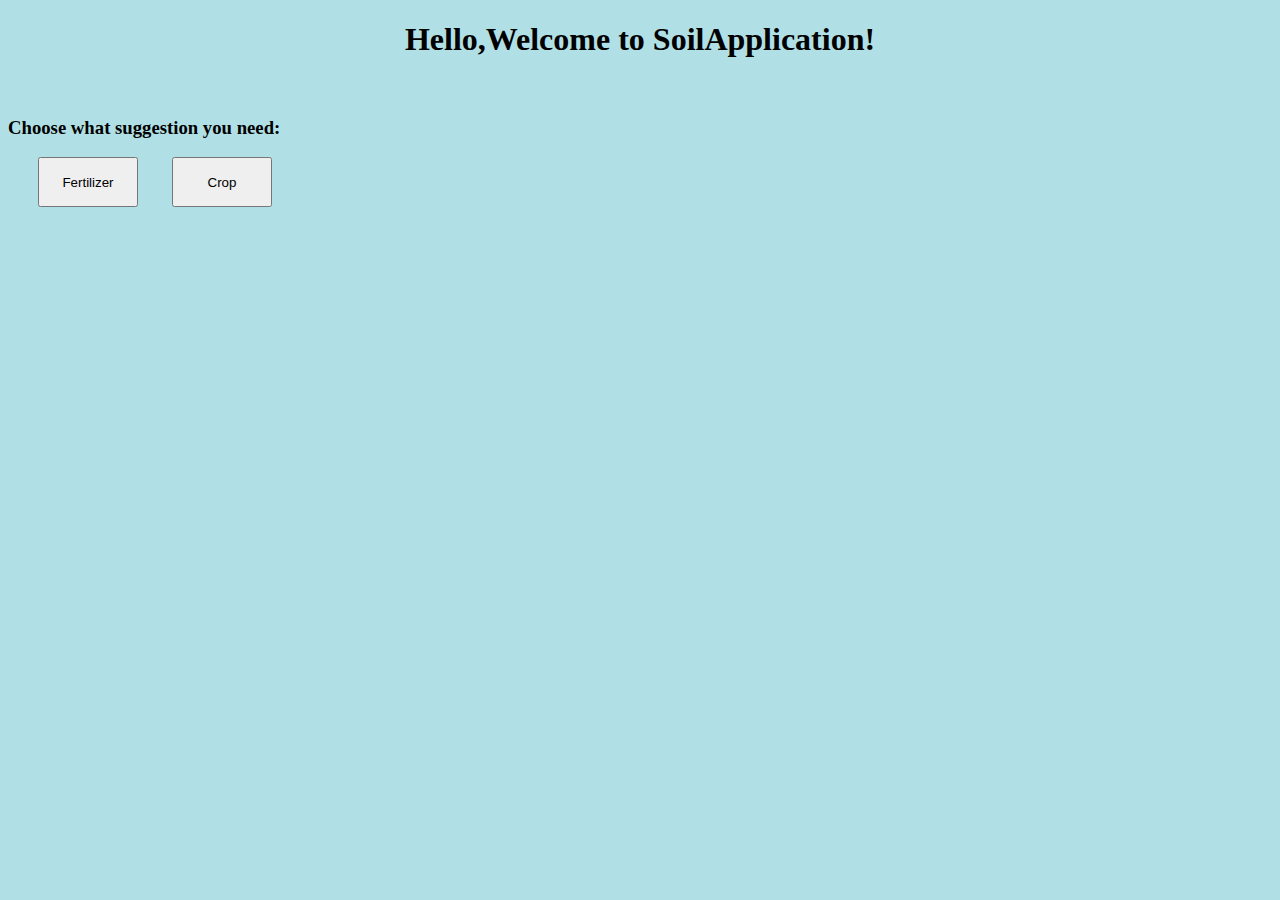
<file: index.html>
<!DOCTYPE html>
<html lang="en" dir="ltr">
  <head>
    <meta charset="utf-8">
    <title>SoilApp</title>
    <link href="https://cdn.jsdelivr.net/npm/bootstrap@5.1.3/dist/css/bootstrap.min.css" rel="stylesheet" integrity="sha384-1BmE4kWBq78iYhFldvKuhfTAU6auU8tT94WrHftjDbrCEXSU1oBoqyl2QvZ6jIW3" crossorigin="anonymous">
    <link rel="stylesheet" href="index.css">
    <style media="screen">
    body {background-color: powderblue;}
    h1 {text-align: center;}

    </style>
  </head>
  <body>
    <h1>Hello,Welcome to SoilApplication!</h1><br>
    <h3>Choose what suggestion you need:</h3>
    <button type="button" class="btn btn-primary fer" onclick="window.location.href = 'crop.html';">Fertilizer</button>
    <button type="button" class="btn btn-primary crp">Crop</button>

  </body>
</html>
</file>
<file: index.css>
.fer{
  position: relative;
  left: 30px;
width: 100px;
height: 50px;}

.crp{
  position: relative;
  left: 60px;
width: 100px;
height: 50px;

}


@media screen and (max-width: 480px) {
  .fer{
    text-align: center;
  }
  .crp{
    text-align: center;
  }
  h3{
    text-align: center;
  }
}
</file>
